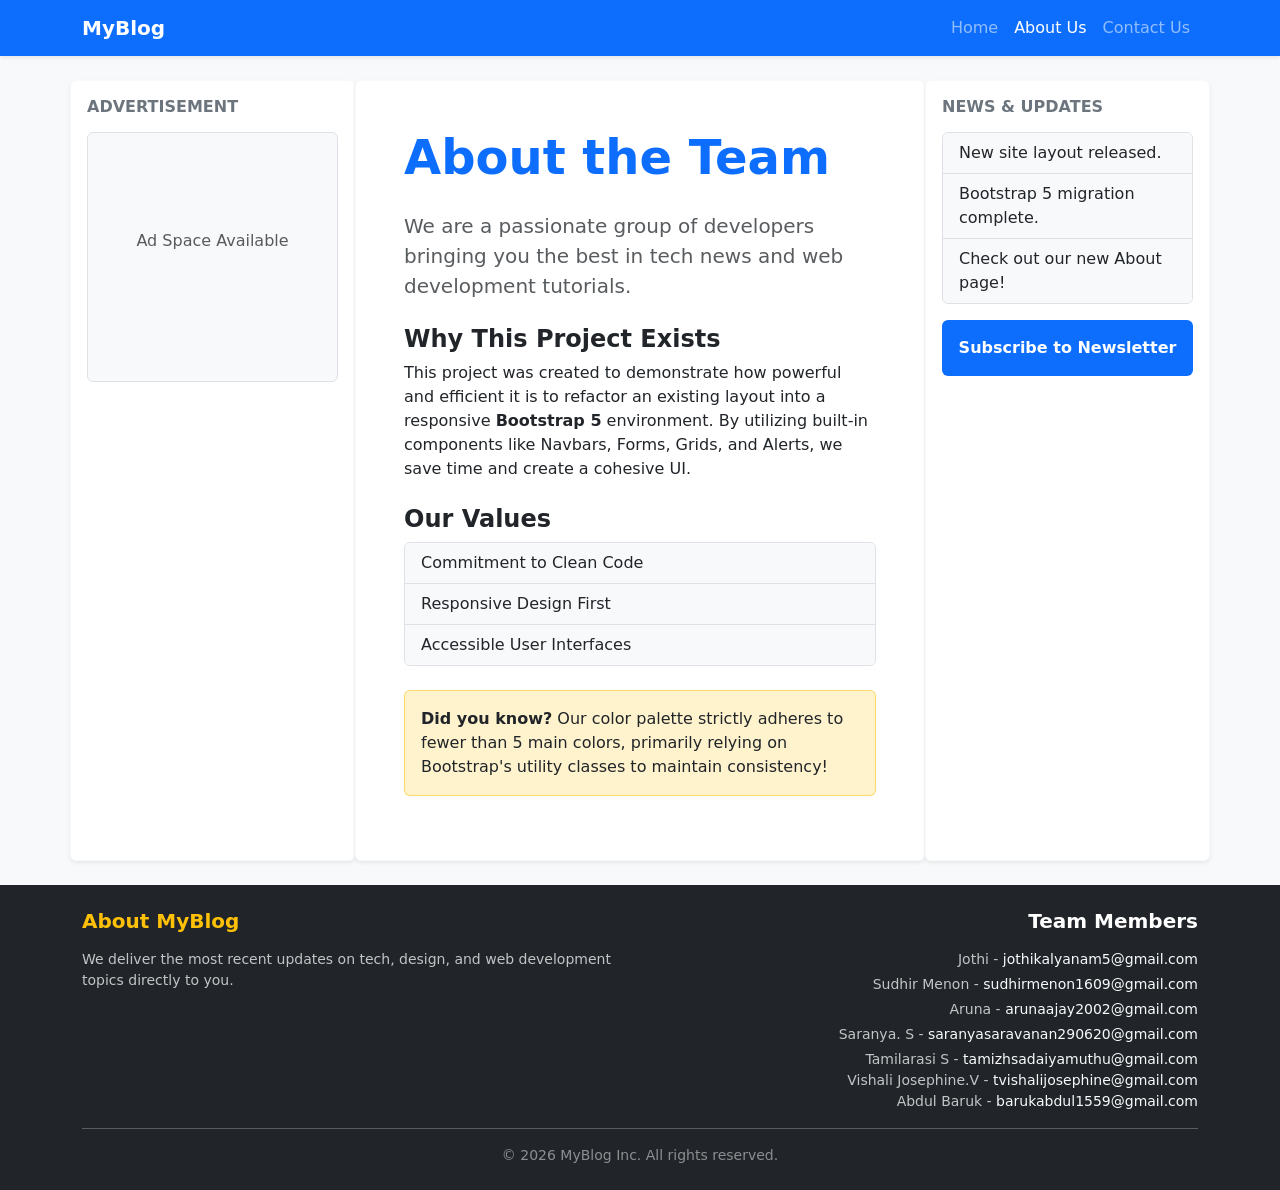
<file: about.html>
<!DOCTYPE html>
<html lang="en">

<head>
    <meta charset="utf-8">
    <meta name="viewport" content="width=device-width, initial-scale=1">
    <title>About Us - Blog</title>
    <link href="https://cdn.jsdelivr.net/npm/bootstrap@5.3.3/dist/css/bootstrap.min.css" rel="stylesheet"
        integrity="sha384-QWTKZyjpPEjISv5WaRU9OFeRpok6YctnYmDr5pNlyT2bRjXh0JMhjY6hW+ALEwIH" crossorigin="anonymous">
    <link href="style.css" rel="stylesheet" type="text/css" />
</head>

<body class="bg-light text-dark d-flex flex-column min-vh-100">

    <!-- Navigation -->
    <nav class="navbar navbar-expand-lg navbar-dark bg-primary mb-4 shadow-sm">
        <div class="container">
            <a class="navbar-brand fw-bold" href="index.html">MyBlog</a>
            <button class="navbar-toggler" type="button" data-bs-toggle="collapse" data-bs-target="#navbarNav"
                aria-controls="navbarNav" aria-expanded="false" aria-label="Toggle navigation">
                <span class="navbar-toggler-icon"></span>
            </button>
            <div class="collapse navbar-collapse" id="navbarNav">
                <ul class="navbar-nav ms-auto">
                    <li class="nav-item">
                        <a class="nav-link" href="index.html">Home</a>
                    </li>
                    <li class="nav-item">
                        <a class="nav-link active" aria-current="page" href="about.html">About Us</a>
                    </li>
                    <li class="nav-item">
                        <a class="nav-link" href="contact.html">Contact Us</a>
                    </li>
                </ul>
            </div>
        </div>
    </nav>

    <!-- Main Content Area -->
    <main class="container flex-grow-1">
        <div class="row gx-4">

            <!-- Left Column: Empty for Future Ads -->
            <aside class="col-lg-3 d-none d-lg-block bg-white border border-light shadow-sm rounded p-3 mb-4">
                <h5 class="text-secondary text-uppercase fw-bold fs-6 mb-3">Advertisement</h5>
                <div class="p-4 bg-light text-center rounded border" style="min-height: 250px;">
                    <p class="text-muted mb-0 pt-5 mt-4">Ad Space Available</p>
                </div>
            </aside>

            <!-- Middle Column: Main Content -->
            <section class="col-lg-6 mb-4 bg-white p-5 rounded shadow-sm border border-light">
                <h1 class="display-5 fw-bold text-primary mb-4">About the Team</h1>
                <p class="lead fw-normal text-muted mb-4">We are a passionate group of developers bringing you the best
                    in tech news and web development tutorials.</p>

                <h2 class="h4 fw-bold text-dark mt-4">Why This Project Exists</h2>
                <p>This project was created to demonstrate how powerful and efficient it is to refactor an existing
                    layout into a responsive <strong>Bootstrap 5</strong> environment. By utilizing built-in components
                    like Navbars, Forms, Grids, and Alerts, we save time and create a cohesive UI.</p>

                <h2 class="h4 fw-bold text-dark mt-4">Our Values</h2>
                <ul class="list-group list-group-flush mb-4 border rounded">
                    <li class="list-group-item bg-light text-dark">Commitment to Clean Code</li>
                    <li class="list-group-item bg-light text-dark">Responsive Design First</li>
                    <li class="list-group-item bg-light text-dark">Accessible User Interfaces</li>
                </ul>

                <div class="alert alert-warning text-dark border-warning border-opacity-50" role="alert">
                    <strong>Did you know?</strong> Our color palette strictly adheres to fewer than 5 main colors,
                    primarily relying on Bootstrap's utility classes to maintain consistency!
                </div>
            </section>

            <!-- Right Column: Empty for Future News/Updates -->
            <aside class="col-lg-3 d-none d-lg-block bg-white border border-light shadow-sm rounded p-3 mb-4">
                <h5 class="text-secondary text-uppercase fw-bold fs-6 mb-3">News & Updates</h5>
                <ul class="list-group list-group-flush rounded border mb-3">
                    <li class="list-group-item bg-light border-bottom">New site layout released.</li>
                    <li class="list-group-item bg-light border-bottom">Bootstrap 5 migration complete.</li>
                    <li class="list-group-item bg-light">Check out our new About page!</li>
                </ul>
                <div class="p-3 bg-primary text-white text-center rounded">
                    <p class="mb-0 fw-bold">Subscribe to Newsletter</p>
                </div>
            </aside>

        </div>
    </main>

    <!-- Footer -->
    <footer class="bg-dark text-white py-4 mt-auto w-100">
        <div class="container text-center text-md-start">
            <div class="row">
                <div class="col-md-6 mb-3 mb-md-0">
                    <h5 class="fw-bold text-warning mb-3">About MyBlog</h5>
                    <p class="small text-light text-opacity-75 mb-0">We deliver the most recent updates on tech, design,
                        and web development topics directly to you.</p>
                </div>
                <div class="col-md-6 text-md-end">
                    <h5 class="fw-bold mb-3">Team Members</h5>
                    <ul class="list-unstyled small text-light text-opacity-75 mb-0">
                        <li class="mb-1">Jothi - <a href="mailto:jothikalyanam5@gmail.com"
                                class="text-light text-decoration-none">jothikalyanam5@gmail.com</a></li>
                        <li class="mb-1">Sudhir Menon - <a href="mailto:sudhirmenon1609@gmail.com"
                                class="text-light text-decoration-none">sudhirmenon1609@gmail.com</a></li>
                        <li class="mb-1">Aruna - <a href="mailto:arunaajay2002@gmail.com"
                                class="text-light text-decoration-none">arunaajay2002@gmail.com</a></li>
                        <li class="mb-1">Saranya. S - <a href="mailto:saranyasaravanan290620@gmail.com"
                                class="text-light text-decoration-none">saranyasaravanan290620@gmail.com</a></li>
                        <li>Tamilarasi S - <a href="mailto:tamizhsadaiyamuthu@gmail.com"
                                class="text-light text-decoration-none">tamizhsadaiyamuthu@gmail.com</a></li>
                        <li>Vishali Josephine.V - <a href="mailto:tamizhsadaiyamuthu@gmail.com"
                                class="text-light text-decoration-none">tvishalijosephine@gmail.com</a></li>
                        <li>Abdul Baruk - <a href="mailto:tamizhsadaiyamuthu@gmail.com"
                                class="text-light text-decoration-none">barukabdul1559@gmail.com</a></li>
                    </ul>
                </div>
            </div>
            <hr class="border-white opacity-25 my-3">
            <div class="row">
                <div class="col-12 text-center small text-light text-opacity-50">
                    &copy; 2026 MyBlog Inc. All rights reserved.
                </div>
            </div>
        </div>
    </footer>

    <script src="https://cdn.jsdelivr.net/npm/bootstrap@5.3.3/dist/js/bootstrap.bundle.min.js"
        integrity="sha384-YvpcrYf0tY3lHB60NNkmxc5s9fDVZLESaAA55NDzOxhy9GkcIdslK1eN7N6jIeHz"
        crossorigin="anonymous"></script>
    <script src="script.js"></script>
</body>

</html>
</file>
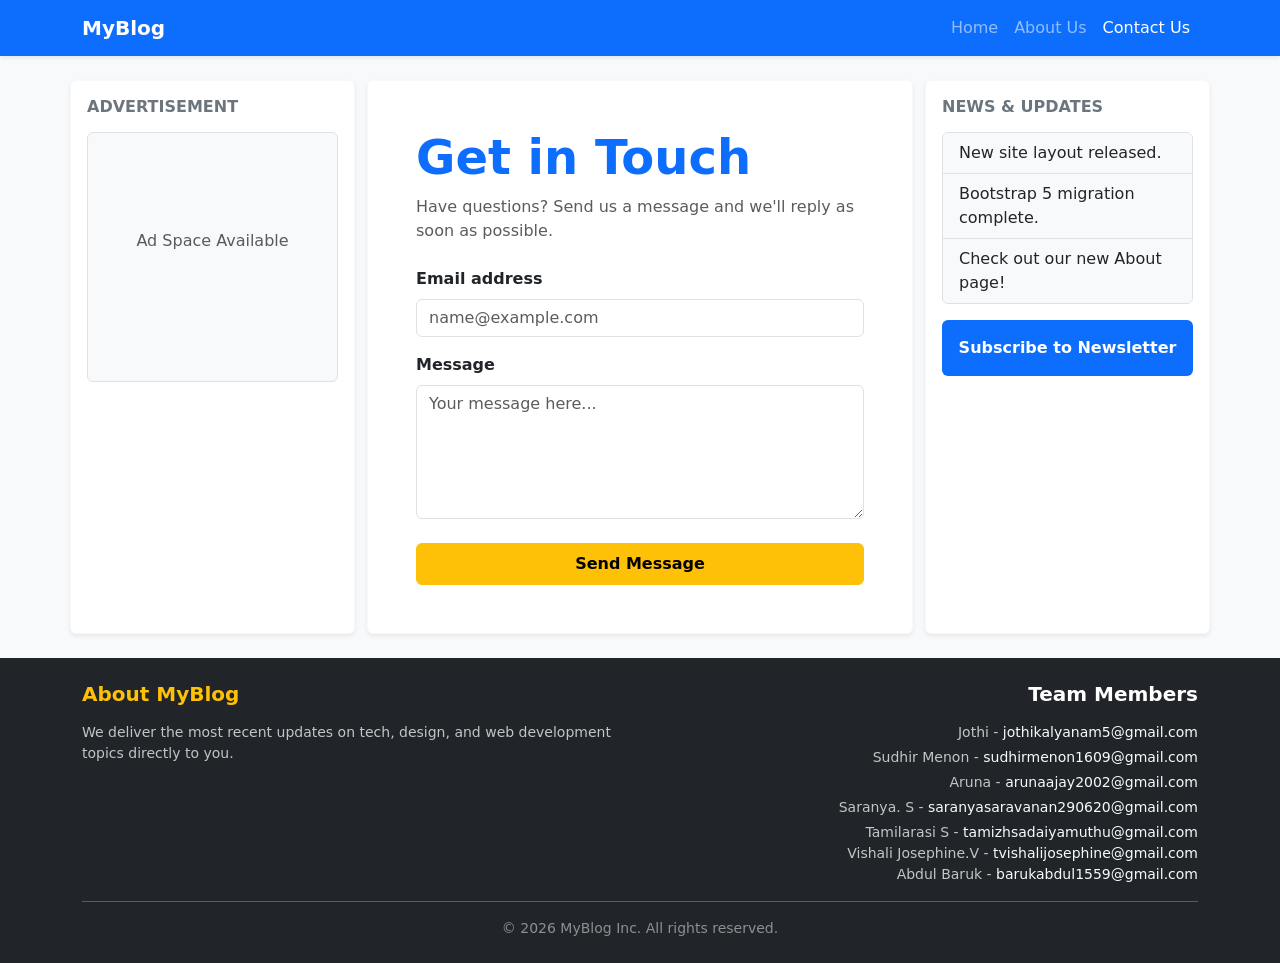
<file: contact.html>
<!DOCTYPE html>
<html lang="en">

<head>
    <meta charset="utf-8">
    <meta name="viewport" content="width=device-width, initial-scale=1">
    <title>Contact Us - Blog</title>
    <link href="https://cdn.jsdelivr.net/npm/bootstrap@5.3.3/dist/css/bootstrap.min.css" rel="stylesheet"
        integrity="sha384-QWTKZyjpPEjISv5WaRU9OFeRpok6YctnYmDr5pNlyT2bRjXh0JMhjY6hW+ALEwIH" crossorigin="anonymous">
    <link href="style.css" rel="stylesheet" type="text/css" />
</head>

<body class="bg-light text-dark d-flex flex-column min-vh-100">

    <!-- Navigation -->
    <nav class="navbar navbar-expand-lg navbar-dark bg-primary mb-4 shadow-sm">
        <div class="container">
            <a class="navbar-brand fw-bold" href="index.html">MyBlog</a>
            <button class="navbar-toggler" type="button" data-bs-toggle="collapse" data-bs-target="#navbarNav"
                aria-controls="navbarNav" aria-expanded="false" aria-label="Toggle navigation">
                <span class="navbar-toggler-icon"></span>
            </button>
            <div class="collapse navbar-collapse" id="navbarNav">
                <ul class="navbar-nav ms-auto">
                    <li class="nav-item">
                        <a class="nav-link" href="index.html">Home</a>
                    </li>
                    <li class="nav-item">
                        <a class="nav-link" href="about.html">About Us</a>
                    </li>
                    <li class="nav-item">
                        <a class="nav-link active" aria-current="page" href="contact.html">Contact Us</a>
                    </li>
                </ul>
            </div>
        </div>
    </nav>

    <!-- Main Content Area -->
    <main class="container flex-grow-1">
        <div class="row gx-4">

            <!-- Left Column: Empty for Future Ads -->
            <aside class="col-lg-3 d-none d-lg-block bg-white border border-light shadow-sm rounded p-3 mb-4">
                <h5 class="text-secondary text-uppercase fw-bold fs-6 mb-3">Advertisement</h5>
                <div class="p-4 bg-light text-center rounded border" style="min-height: 250px;">
                    <p class="text-muted mb-0 pt-5 mt-4">Ad Space Available</p>
                </div>
            </aside>

            <!-- Middle Column: Main Content -->
            <section class="col-lg-6 mb-4">
                <div class="bg-white p-5 rounded shadow-sm border border-light">
                    <h1 class="display-5 fw-bold text-primary mb-2">Get in Touch</h1>
                    <p class="text-muted mb-4">Have questions? Send us a message and we'll reply as soon as possible.
                    </p>

                    <!-- Alert Placeholder -->
                    <div id="alertPlaceholder"></div>

                    <!-- Contact Form -->
                    <form id="contactForm">
                        <div class="mb-3">
                            <label for="emailInput" class="form-label fw-bold">Email address</label>
                            <input type="email" class="form-control" id="emailInput" placeholder="name@example.com"
                                required>
                        </div>
                        <div class="mb-4">
                            <label for="messageInput" class="form-label fw-bold">Message</label>
                            <textarea class="form-control" id="messageInput" rows="5" placeholder="Your message here..."
                                required></textarea>
                        </div>
                        <div class="d-grid gap-2">
                            <button type="submit" class="btn btn-warning fw-bold form-control-lg">Send Message</button>
                        </div>
                    </form>
                </div>
            </section>

            <!-- Right Column: Empty for Future News/Updates -->
            <aside class="col-lg-3 d-none d-lg-block bg-white border border-light shadow-sm rounded p-3 mb-4">
                <h5 class="text-secondary text-uppercase fw-bold fs-6 mb-3">News & Updates</h5>
                <ul class="list-group list-group-flush rounded border mb-3">
                    <li class="list-group-item bg-light border-bottom">New site layout released.</li>
                    <li class="list-group-item bg-light border-bottom">Bootstrap 5 migration complete.</li>
                    <li class="list-group-item bg-light">Check out our new About page!</li>
                </ul>
                <div class="p-3 bg-primary text-white text-center rounded">
                    <p class="mb-0 fw-bold">Subscribe to Newsletter</p>
                </div>
            </aside>

        </div>
    </main>

    <!-- Footer -->
    <footer class="bg-dark text-white py-4 mt-auto w-100">
        <div class="container text-center text-md-start">
            <div class="row">
                <div class="col-md-6 mb-3 mb-md-0">
                    <h5 class="fw-bold text-warning mb-3">About MyBlog</h5>
                    <p class="small text-light text-opacity-75 mb-0">We deliver the most recent updates on tech, design,
                        and web development topics directly to you.</p>
                </div>
                <div class="col-md-6 text-md-end">
                    <h5 class="fw-bold mb-3">Team Members</h5>
                    <ul class="list-unstyled small text-light text-opacity-75 mb-0">
                        <li class="mb-1">Jothi - <a href="mailto:jothikalyanam5@gmail.com"
                                class="text-light text-decoration-none">jothikalyanam5@gmail.com</a></li>
                        <li class="mb-1">Sudhir Menon - <a href="mailto:sudhirmenon1609@gmail.com"
                                class="text-light text-decoration-none">sudhirmenon1609@gmail.com</a></li>
                        <li class="mb-1">Aruna - <a href="mailto:arunaajay2002@gmail.com"
                                class="text-light text-decoration-none">arunaajay2002@gmail.com</a></li>
                        <li class="mb-1">Saranya. S - <a href="mailto:saranyasaravanan290620@gmail.com"
                                class="text-light text-decoration-none">saranyasaravanan290620@gmail.com</a></li>
                        <li>Tamilarasi S - <a href="mailto:tamizhsadaiyamuthu@gmail.com"
                                class="text-light text-decoration-none">tamizhsadaiyamuthu@gmail.com</a></li>
                        <li>Vishali Josephine.V - <a href="mailto:tamizhsadaiyamuthu@gmail.com"
                                class="text-light text-decoration-none">tvishalijosephine@gmail.com</a></li>
                        <li>Abdul Baruk - <a href="mailto:tamizhsadaiyamuthu@gmail.com"
                                class="text-light text-decoration-none">barukabdul1559@gmail.com</a></li>
                    </ul>
                </div>
            </div>
            <hr class="border-white opacity-25 my-3">
            <div class="row">
                <div class="col-12 text-center small text-light text-opacity-50">
                    &copy; 2026 MyBlog Inc. All rights reserved.
                </div>
            </div>
        </div>
    </footer>

    <script src="https://cdn.jsdelivr.net/npm/bootstrap@5.3.3/dist/js/bootstrap.bundle.min.js"
        integrity="sha384-YvpcrYf0tY3lHB60NNkmxc5s9fDVZLESaAA55NDzOxhy9GkcIdslK1eN7N6jIeHz"
        crossorigin="anonymous"></script>
    <script src="script.js"></script>
</body>

</html>
</file>
<file: style.css>
/* Custom CSS for additional tweaks not covered by Bootstrap utilities */

/* Setting minimum height on app body to allow footer at bottom */
html,
body {
  height: 100%;
}
</file>
